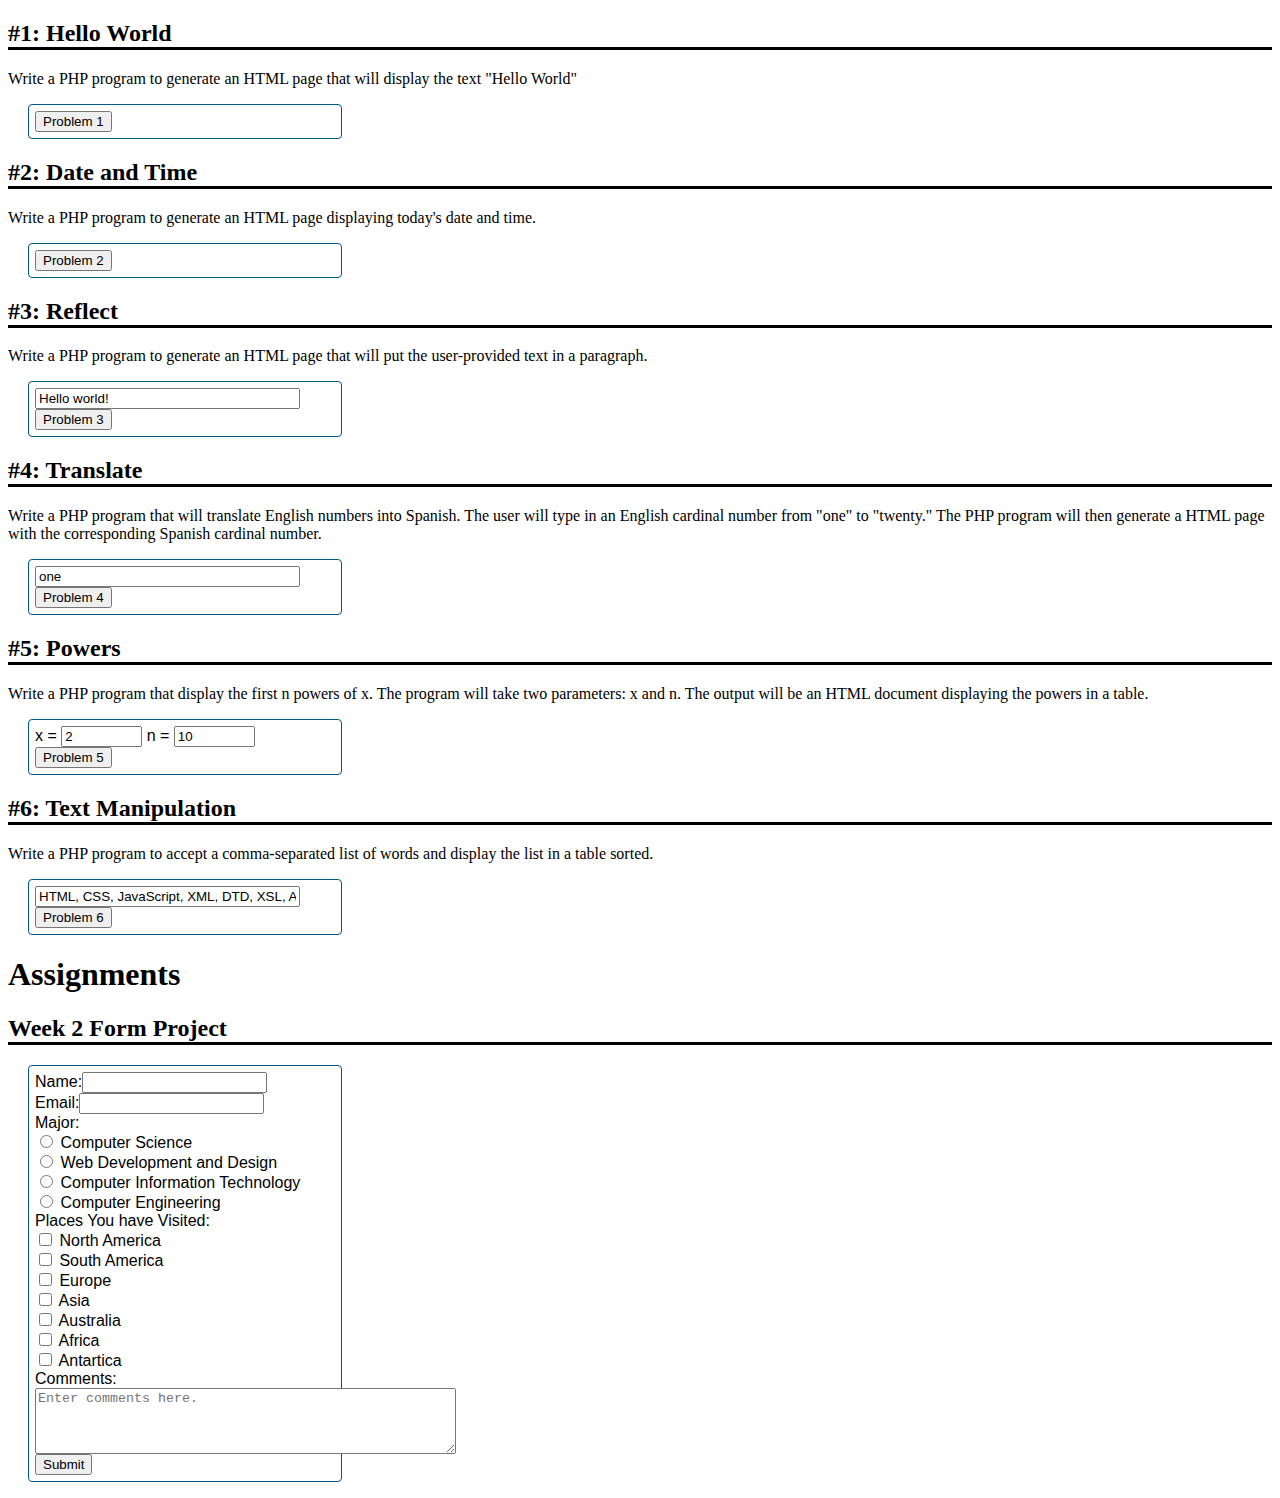
<file: week11.html>
<!DOCTYPE html PUBLIC "-//W3C//DTD XHTML 1.0 Transitional//EN" "http://www.w3.org/TR/xhtml1/DTD/xhtml1-transitional.dtd">
<html xmlns="http://www.w3.org/1999/xhtml">
  <head>
    <meta http-equiv="Content-Type" content="text/html; charset=utf-8" />
    <title>Week 11 : PHP</title>
    <style type="text/css">
	  form, pre {
		  margin-left:20px; 
		  font-family:Verdana, Geneva, sans-serif; 
          padding:6px;
          width: 300px;
          font-size: 12;
	      border: 1px solid rgb(0, 90, 136); 
          border-radius: 4px;
	  }
	  h2 {
		  border-bottom-style: solid;
	  }
	</style>
    <script type="text/javascript" >
/*********************************************
 * VALIDATE 
 * If the value is not between a certain range, take action!
 **********************************************/
function validate(itemParse, itemDisable, low, high)
{
   if (itemParse.value < low || itemParse.value > high)
   {
        itemDisable.disabled=true;
		itemParse.style="color:red";
   }
   else
   {
        itemDisable.disabled=false;
		itemParse.style="color:black";
   }
}
	</script>
  </head>

  <body>
    <h2>#1: Hello World</h2>
    <p>Write a PHP program to generate an HTML page that will display the text "Hello World"</p>
    <form action="problem1.php" id="form1" method="post" >
      <input type="submit" value="Problem 1"/>
    </form> 

    <h2>#2: Date and Time</h2>
    <p>Write a PHP program to generate an HTML page displaying today's date and time.</p>  
    <form action="problem2.php" id="form2" method="post" >
      <input type="submit" value="Problem 2"/>
    </form> 
     
    <h2>#3: Reflect</h2>
    <p>Write a PHP program to generate an HTML page that will put the user-provided text in a paragraph.</p>
    <form action="problem3.php" id="form3" method="post" >
      <input name="input3" type="text" size="30" value="Hello world!"/>
      <input type="submit" value="Problem 3"/>
    </form> 
    
    <h2>#4: Translate</h2>
    <p>Write a PHP program that will translate English numbers into Spanish. The user will type in an English cardinal
    	number from "one" to "twenty." The PHP program will then generate a HTML page with the corresponding Spanish
        cardinal number.</p>
    <form action="problem4.php" id="form4" method="post" >
      <input name="input4" type="text" size="30" value="one"/>
      <input type="submit" value="Problem 4"/>
    </form> 

    <h2>#5: Powers</h2>
    <p>Write a PHP program that display the first n powers of x. The program will take two parameters: x and n. The 
    	output will be an HTML document displaying the powers in a table.</p>
    <form action="problem5.php" id="form5" method="post" >
      x = <input onkeyup="validate(document.getElementById('x'), document.getElementById('problem5'), 2, 100)"
                 id="x" name="x" type="text" size="7" value="2" />
      n = <input onkeyup="validate(document.getElementById('n'), document.getElementById('problem5'), 1, 30)"
                 id="n" name="n" type="text" size="7" value="10" />
      <input id="problem5" type="submit" value="Problem 5"/>
    </form> 

    <h2>#6: Text Manipulation</h2>
    <p>Write a PHP program to accept a comma-separated list of words and display the list in a table sorted.</p>
    <form action="problem6.php" id="form6" method="post" >
      <input name="input6" type="text" size="30" value="HTML, CSS, JavaScript, XML, DTD, XSL, AJAX, PHP, JQuery, JSON, CGI"/>
      <input type="submit" value="Problem 6"/>
    </form> 



<h1 id="main-h1">Assignments</h1>

<div>

  <h2>Week 2 Form Project</h2>
  

  <div>
    <p id="form"></p>
  </div>
</div>

<script>
    var form = '';
    form += '<form action="sitephp.php" method="post" id="form">';
    form += '<label for="name">Name:</label>';
    form += '<input type="text" name="name" id="name"><br>';
    form += '<label for="email">Email:</label>';
    form += '<input type="text" name="email" id="email"><br>';
    form += '<label for="major">Major:</label> <br>';
    form += '<input type="radio" name="major" value="Computer Science"> Computer Science<br>';
    form += '<input type="radio" name="major" value="Web Development and Design"> Web Development and Design<br>';
    form += '<input type="radio" name="major" value="Computer Information Technology"> Computer Information Technology<br>';
    form += '<input type="radio" name="major" value="Computer Engineering"> Computer Engineering<br>';
    form += '<label for="places">Places You have Visited:</label> <br>';
    form += '<input type="checkbox" name="places[]" value="North America"> North America<br>';
    form += '<input type="checkbox" name="places[]" value="South America"> South America<br>';
    form += '<input type="checkbox" name="places[]" value="Europe"> Europe<br>';
    form += '<input type="checkbox" name="places[]" value="Asia"> Asia<br>';
    form += '<input type="checkbox" name="places[]" value="Australia"> Australia<br>';
    form += '<input type="checkbox" name="places[]" value="Africa"> Africa<br>';
    form += '<input type="checkbox" name="places[]" value="Antartica"> Antartica<br>';
  	form += '<label for="comment">Comments:</label>';
  	form += '<textarea rows="4" cols="50" name="comments" form="form" placeholder="Enter comments here.">';
  	form += '</textarea><br>';
  	form += '<input type="submit">';
  	form += '</form>';
  	
  	document.getElementById('form').innerHTML = form;
  </script>  </body>
</html>
</file>
